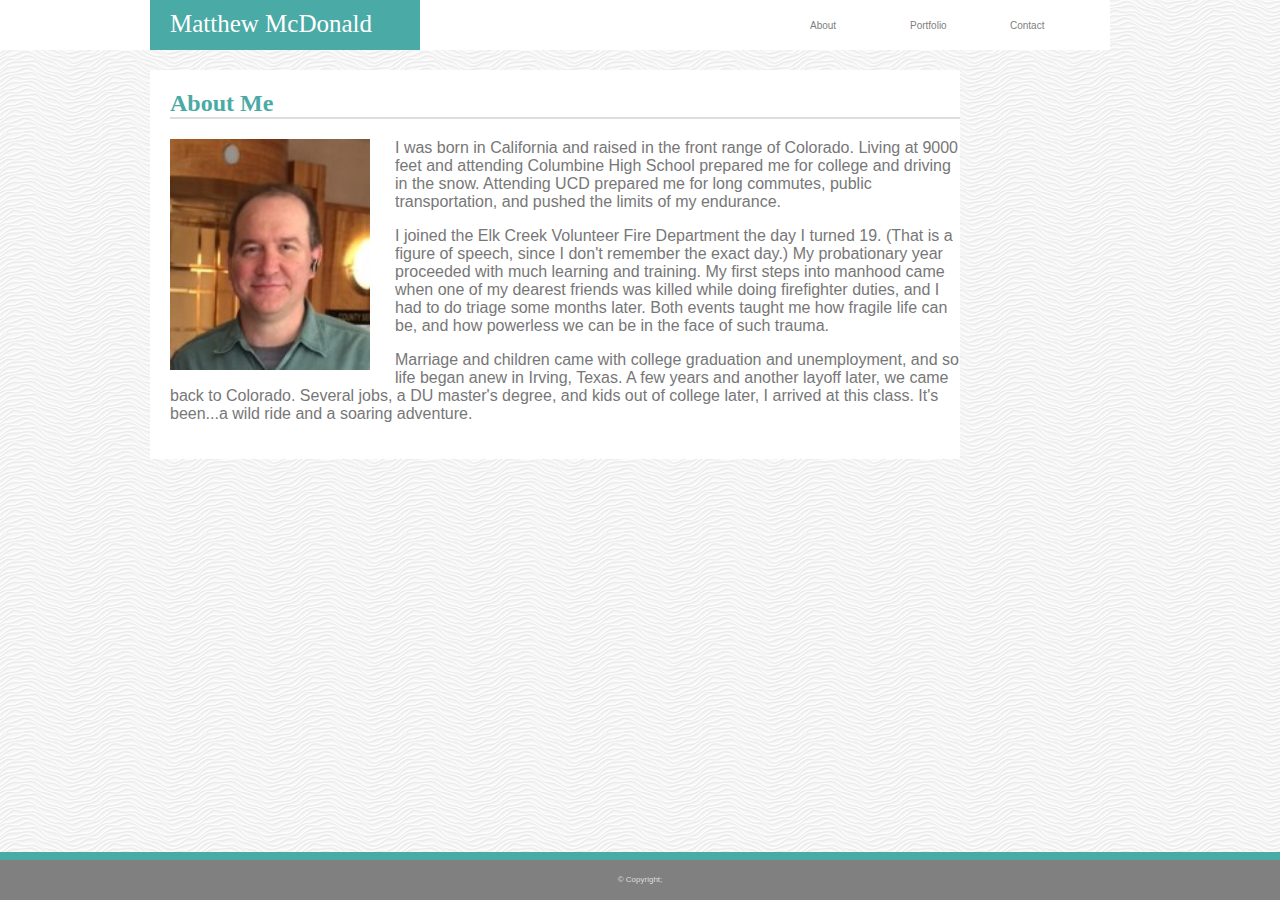
<file: index.html>
<!DOCTYPE html>
<html lang="en-us">

<head>
    <meta charset="UTF-8">
    <title>Student Bio</title>
    <!--Almost all projects use external css style sheets.  Just do it.-->
    <link rel="stylesheet" type="text/css" href="css/style.css">

</head>

<body class=page-background>
    <div class="wrapper">
        <header class=container1>

            <div class=name class=header-font>
                Matthew McDonald</div>
            <!--<div class=spacer1></div>-->
            <div class=spacer2></div>

            <div class="top-about">
                <a href="index.html">About</a>
            </div>
            <div class="top-portfolio">
                <a href="portfolio.html">Portfolio</a>
            </div>
            <div class="top-contact">
                <a href="contact.html">Contact</a>
            </div>

        </header>

        <div class="container2">
            <!--<div class=spacer1></div>-->
            <div class=spacer2></div>
            <div class="main-bio">

                <h2 class=header-font> About Me</h2>

                <img id="bio-image" src="images/MattLinkedImage.jpg " alt="Matthew McDonald ">

                <p class="p-cover">I was born in California and raised in the front range of Colorado. Living at 9000 feet and attending Columbine High School prepared me for college and driving in the snow. Attending UCD prepared me for long commutes, public transportation,
                    and pushed the limits of my endurance.
                </p>

                <p class="p-cover">I joined the Elk Creek Volunteer Fire Department the day I turned 19. (That is a figure of speech, since I don't remember the exact day.) My probationary year proceeded with much learning and training. My first steps into manhood came
                    when one of my dearest friends was killed while doing firefighter duties, and I had to do triage some months later. Both events taught me how fragile life can be, and how powerless we can be in the face of such trauma.
                </p>

                <p class="p-cover">Marriage and children came with college graduation and unemployment, and so life began anew in Irving, Texas. A few years and another layoff later, we came back to Colorado. Several jobs, a DU master's degree, and kids out of college later,
                    I arrived at this class. It's been...a wild ride and a soaring adventure.
                </p>

                <!--<a href="http://www.lipsum.com/ ">www.lipsum.com</a>-->
            </div>


        </div>
    </div>
    <!--wrapper end div...above-->


    <footer class="footer">
        &copy Copyright;
    </footer>
</body>

</html>
</file>
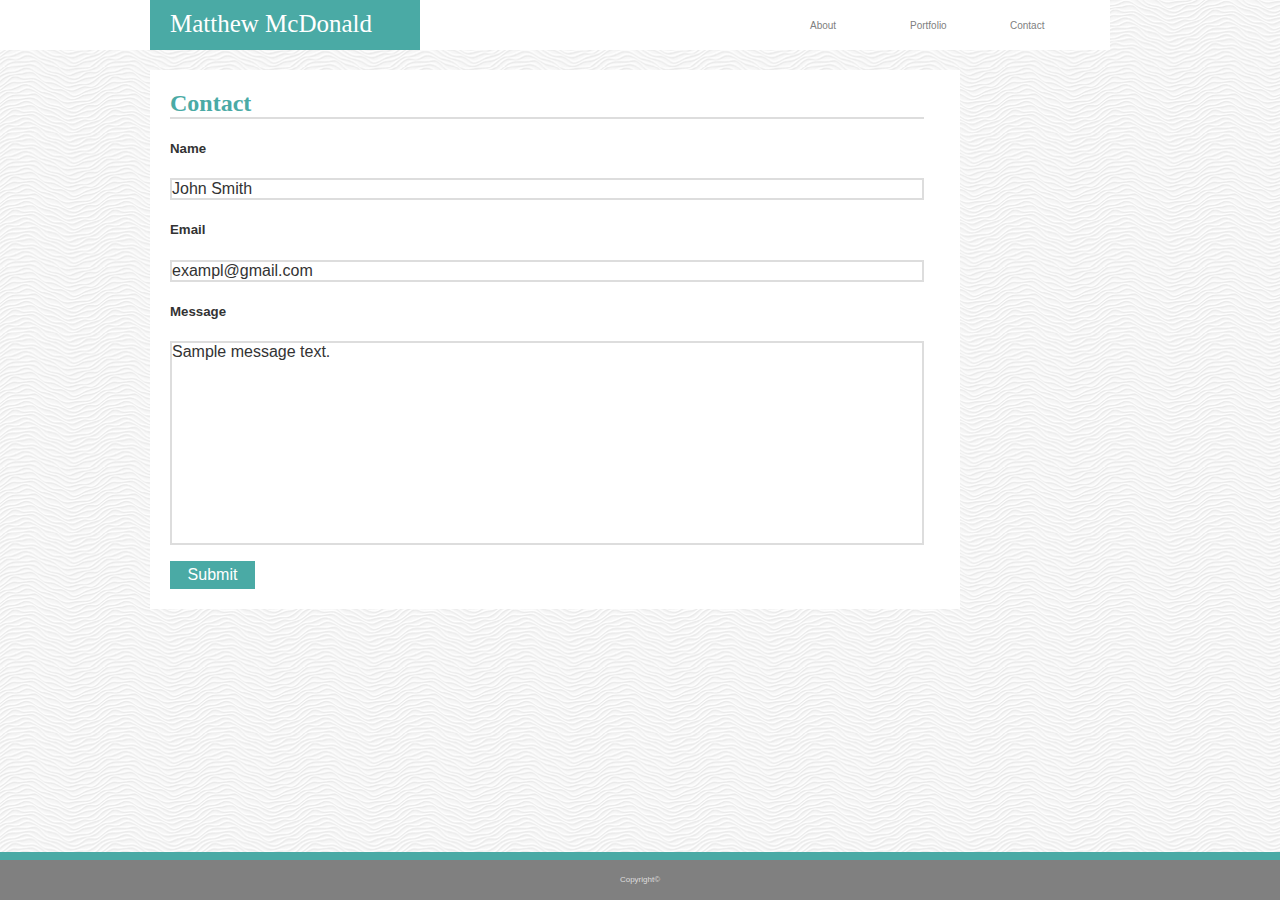
<file: contact.html>
<!DOCTYPE html>
<html lang="en-us">

<head>
    <meta charset="UTF-8">
    <title>Contact</title>
    <!--Almost all projects use external css style sheets.  Just do it.-->
    <link rel="stylesheet" type="text/css" href="css/style.css">

</head>

<body class=page-background>
    <div class="wrapper">
        <header class=container1>
            <!--<div class=spacer1></div>-->
            <div class=name class=header-font>
                Matthew McDonald</div>
            <div class=spacer2></div>
            <div class="top-about">
                <a href="index.html">About</a>
            </div>
            <div class="top-portfolio">
                <a href="portfolio.html">Portfolio</a>
            </div>
            <div class="top-contact">
                <a href="contact.html">Contact</a>
            </div>


        </header>

        <div class="container2">

            <div class="main-bio">

                <h2 class=header-font> Contact</h2>

                <h5>Name</h5>
                <p class=text-line>John Smith</p>
                <h5>Email</h5>
                <p class=text-line>exampl@gmail.com</p>
                <h5>Message</h5>
                <p class=text-box>Sample message text.</p>
                <div class="submit-button">
                    Submit
                </div>
                <!--<a href="http://www.lipsum.com/ ">www.lipsum.com</a>-->
            </div>


        </div>
    </div>
    <footer class="footer">
        Copyright&copy;
    </footer>
</body>

</html>
</file>
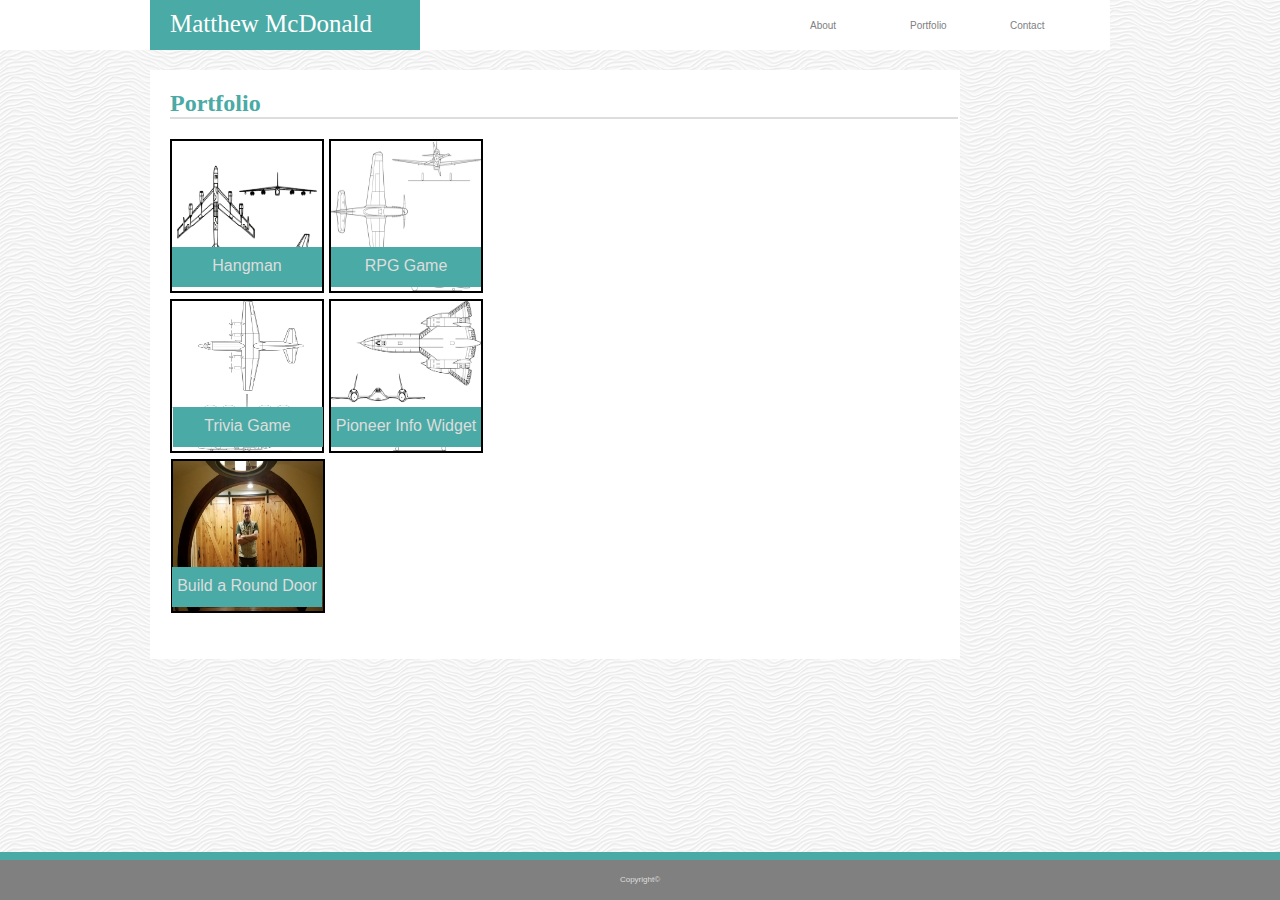
<file: portfolio.html>
<!DOCTYPE html>
<html lang="en-us">

<head>
    <meta charset="UTF-8">
    <title>Portfolio</title>
    <!--Almost all projects use external css style sheets.  Just do it.-->
    <link rel="stylesheet" type="text/css" href="css/style.css">

</head>

<body class=page-background>
    <div class="wrapper">
        <header class=container1>
            <!--<div class=spacer1></div>-->
            <div class=name class=header-font>
                Matthew McDonald</div>
            <div class=spacer2></div>

            <div class="top-about">
                <a href="index.html">About</a>
            </div>
            <div class="top-portfolio">
                <a href="portfolio.html">Portfolio</a>
            </div>
            <div class="top-contact">
                <a href="contact.html">Contact</a>
            </div>

        </header>

        <div class="container2">

            <div class="main-bio">

                <h2 class=header-font> Portfolio</h2>
                <div class=box-set>
                    <img class="box" src="images/Boeing_B-52_STRATOFORTRESS.png" alt="B-52 image">
                    <img class="box-1" src="images/C-130B_Hercules.png" alt="C-130B image">
                    <img class="box-2" src="images/P-51D_Mustang.png" alt="P-51D imgage">
                    <img class="box-3" src="images/SR-71A_Blackbird__2.png" alt="SR-71 image">
                    <img class="box-4" src="images/round_door.jpg" alt="Round door image">
                    <div class="box-label">Hangman</div>
                    <div class="box-label-1">Trivia Game</div>
                    <div class="box-label-2">RPG Game</div>
                    <div class="box-label-3">Pioneer Info Widget</div>
                    <div class="box-label-4">Build a Round Door</div>
                </div>
                <!--<a href="http://www.lipsum.com/ ">www.lipsum.com</a>-->
            </div>


        </div>
    </div>
    <footer class="footer">
        Copyright&copy;
    </footer>
</body>

</html>
</file>
<file: css/style.css>
.container1 {
    margin: 5 auto;
    font-family: 'Arial', 'Helvetica Neue', Helvetica, sans-serif;
    display: -webkit-flex;
    display: flex;
    width: 100%;
    background-color: #ffffff;
    margin-left: 0px;
    padding-left: 150px;
}

.container2 {
    margin: 5 auto;
    font-family: 'Arial', 'Helvetica Neue', Helvetica, sans-serif;
    display: -webkit-flex;
    display: flex;
    /*width: 960px;*/
    margin-top: 20px;
    margin-left: 150px;
    background-color: #ffffff;
}

.page-background {
    background-image: url("../images/white-waves.png");
}

.footer {
    flex-shrink: 0;
    border-style: solid none none none;
    border-top-color: #4aaaa5;
    border-top-width: 8px;
    background-color: grey;
    text-align: center;
    font-size: 8px;
    height: 10px;
    color: #dddddd;
    padding-top: 15px;
    padding-bottom: 15px;
}

.header-font {
    font-family: 'Georgia', Times, Times New Roman, serif;
    border-bottom-color: #dddddd;
    /*border-bottom-width: 960px;*/
    border-style: none none solid none;
    border-top-width: 5px;
    border-bottom-width: 2px;
}

.not-head-font {
    font-family: 'Arial', 'Helvetica Neue', Helvetica, sans-serif;
}

.name {
    -webkit-flex: initial;
    flex: initial;
    width: 250px;
    min-width: 200px;
    background-color: #4aaaa5;
    font-size: 25px;
    font-style: bolder;
    padding-top: 10px;
    padding-left: 20px;
    font-family: 'Georgia', Times, Times New Roman, serif;
    /*margin: 200px;*/
    color: #ffffff;
}

.spacer1 {
    -webkit-flex: 1;
    flex: 1;
}

.spacer2 {
    font-size: 15px;
    -webkit-flex: 2;
    flex: 2;
}

.top-about {
    -webkit-flex: none;
    flex: none;
    width: 100px;
    font-size: 10px;
    padding-top: 20px;
}

.top-portfolio {
    -webkit-flex: none;
    flex: none;
    font-size: 10px;
    width: 100px;
    padding-top: 20px;
}

.top-contact {
    -webkit-flex: none;
    flex: none;
    font-size: 10px;
    width: 100px;
    padding-top: 20px;
}

.p-cover {
    color: #777777;
}


/* remember that id's can/should only be used once!!!  The browser will try to make it work anyway. */

.main-bio {
    /*float: left;*/
    /*width: 70%;*/
    /*margin-left: 13.5%;*/
    padding-left: 20px;
    padding-bottom: 20px;
}

#contact-info {
    float: left;
    width: 30%;
    font-size-adjust: 1.5;
}

#bio-image {
    float: left;
    width: 200px;
    margin-right: 25px;
}

html,
body {
    height: 100%;
}

body {
    /*background-color: #efeee7;*/
    font-family: Arial, "Helvetica Neue", "Helvetica", sans-serif;
    color: #333333;
    margin: 0;
    padding: 0;
    display: flex;
    flex-direction: column;
}

header {
    font-family: Georgia, Times, "Times New Roman", serif;
    position: relative;
    /*width: 300px;*/
    height: 50px;
    margin-left: 150px;
}

.micro-links {
    font-size: 5px;
}

h1 {
    background-color: #4aaaa5;
    color: #eee;
    font-size: 28px;
    width: 300px;
}

h2 {
    font-size: 24px;
    color: #4aaaa5;
}


/* unvisited link */

a:link {
    color: grey;
    text-decoration: none;
}


/* mouse over link */

a:hover {
    color: hotpink;
}

.text-line {
    border-color: #dddddd;
    /*border-bottom-width: 960px;*/
    border-style: solid;
    border-width: 2px;
    width: 750px;
}

.text-box {
    border-color: #dddddd;
    /*border-bottom-width: 960px;*/
    border-style: solid;
    border-width: 2px;
    width: 750px;
    height: 200px;
}

.submit-button {
    background-color: #4aaaa5;
    color: #ffffff;
    width: 75px;
    padding: 5px 5px 5px 5px;
    text-align: center;
}

.box-set {
    position: relative;
    height: 500px;
    background: #ffffff;
}

.box {
    /* relative positioning */
    position: relative;
    width: 150px;
    height: 150px;
    background: #2db34a;
    border: 2px solid black;
}

.box-1 {
    position: relative;
    width: 150px;
    height: 150px;
    top: 160px;
    right: 158px;
    border: 2px solid black;
}

.box-2 {
    position: relative;
    left: -158px;
    width: 150px;
    height: 150px;
    border: 2px solid black;
}

.box-3 {
    position: relative;
    right: 316px;
    bottom: -160px;
    width: 150px;
    height: 150px;
    border: 2px solid black;
}

.box-4 {
    position: relative;
    right: 633px;
    bottom: -320px;
    width: 150px;
    height: 150px;
    border: 2px solid black;
}

.box-label {
    position: relative;
    z-index: 20;
    height: 30px;
    width: 150px;
    background-color: #4aaaa5;
    color: #dddddd;
    text-align: center;
    bottom: 50px;
    left: 2px;
    padding-top: 10px;
}

.box-label-1 {
    position: relative;
    z-index: 20;
    height: 30px;
    width: 150px;
    background-color: #4aaaa5;
    color: #dddddd;
    text-align: center;
    bottom: -70px;
    left: 2.5px;
    padding-top: 10px;
}

.box-label-2 {
    position: relative;
    z-index: 20;
    height: 30px;
    width: 150px;
    background-color: #4aaaa5;
    color: #dddddd;
    text-align: center;
    bottom: 130px;
    left: 161px;
    padding-top: 10px;
}

.box-label-3 {
    position: relative;
    z-index: 20;
    height: 30px;
    width: 150px;
    background-color: #4aaaa5;
    color: #dddddd;
    text-align: center;
    bottom: 10px;
    left: 161px;
    padding-top: 10px;
}

.box-label-4 {
    position: relative;
    z-index: 20;
    height: 30px;
    width: 150px;
    background-color: #4aaaa5;
    color: #dddddd;
    text-align: center;
    bottom: -110px;
    left: 2px;
    padding-top: 10px;
}

.content {
    flex: 1 0 auto;
}


/*
  The width of the wrapper will be 960px
  at browser widths above 768px
  I have not implemented this inside html...yet
*/

.wrapper {
    flex: 1 0 auto;
    /* Box-model */
    width: 960px;
    /* Positioning */
    /*margin: 40px auto;*/
}


/*
  These rules take effect when the browser's width
  is either 768px or less.
*/

@media screen and (max-width: 980px) {
    /* The body's bg color will be #333 */
    body {
        background-color: #333;
    }
    /* The wrapper's width will be 600px */
    .wrapper {
        width: 748px;
    }
    .container1 {
        padding-left: 50px;
    }
    .container2 {
        margin-left: 50px;
    }
    .top-about {
        width: 50px;
    }
    .top-contact {
        width: 50px;
    }
    .top-portfolio {
        width: 50px;
    }
    .text-line {
        width: 650px;
    }
    .text-box {
        width: 650px;
    }
    .box-4 {
        bottom: -160px;
        right: 0px;
    }
    .box-label {
        bottom: 210px;
    }
    .box-label-1 {
        bottom: 90px;
    }
    .box-label-2 {
        bottom: 290px;
    }
    .box-label-3 {
        bottom: 170px;
    }
    .box-label-4 {
        bottom: 50px;
    }
}

@media screen and (max-width: 768px) {
    /* tablet size */
    body {
        background-color: #333;
    }
    /* The wrapper's width will be 600px */
    .wrapper {
        width: 600px;
    }
    .container1 {
        height: 70px;
    }
    .name {
        padding-top: 20px;
        padding-bottom: 5px;
    }
    .text-line {
        width: 500px;
    }
    .text-box {
        width: 500px;
    }
    .box-3 {
        bottom: 0px;
        left: 158px;
    }
    .box-4 {
        bottom: -160px;
        right: 158px;
    }
    .box-label {
        bottom: 210px;
    }
    .box-label-1 {
        bottom: 90px;
    }
    .box-label-2 {
        bottom: 290px;
    }
    .box-label-3 {
        bottom: 170px;
    }
    .box-label-4 {
        bottom: 50px;
    }
}

@media screen and (max-width: 640px) {
    /* phone on landscape */
    body {
        background-color: #333;
    }
    /* The wrapper's width will be 600px */
    .wrapper {
        width: 500px;
    }
    .container1 {
        height: 70px;
        flex-wrap: wrap;
        /*justify-content: center;*/
        justify-content: center;
        padding-left: 0px;
        margin-left: 25px;
    }
    .name {
        padding-top: 5px;
        padding-bottom: 5px;
        text-align: center;
        min-width: 100%;
        padding-left: 0px;
    }
    .main-bio {
        padding-right: 20px;
    }
    #bio-image {
        width: 100%;
    }
    .spacer2 {
        -webkit-flex: 0;
        flex: 0;
    }
    .top-about {
        align-self: center;
        -webkit-flex: 1;
        flex: 1;
        margin-left: 95px;
        margin-bottom: 10px;
    }
    .top-contact {
        align-self: center;
        -webkit-flex: 1;
        flex: 1;
        margin-bottom: 10px;
    }
    .top-portfolio {
        align-self: center;
        -webkit-flex: 1;
        flex: 1;
        padding-bottom: 10px;
    }
    .text-line {
        width: 400px;
    }
    .text-box {
        width: 400px;
    }
    .box-set {
        height: 1700px;
    }
    .box {
        width: 300px;
        height: 300px;
        left: 50px;
    }
    .box-1 {
        width: 300px;
        height: 300px;
        top: 0px;
        right: -50px;
    }
    .box-2 {
        width: 300px;
        height: 300px;
        left: 50px;
    }
    .box-3 {
        width: 300px;
        height: 300px;
        bottom: 0px;
        left: 50px;
    }
    .box-4 {
        width: 350px;
        height: 300px;
        bottom: 0px;
        right: -25px;
    }
    .box-label {
        width: 300px;
        bottom: 1290px;
        left: 52px;
    }
    .box-label-1 {
        width: 300px;
        bottom: 1025px;
        left: 52px;
    }
    .box-label-2 {
        width: 300px;
        bottom: 755px;
        left: 52px;
    }
    .box-label-3 {
        width: 300px;
        bottom: 487px;
        left: 52px;
    }
    .box-label-4 {
        width: 300px;
        bottom: 220px;
        left: 52px;
    }
}
</file>
